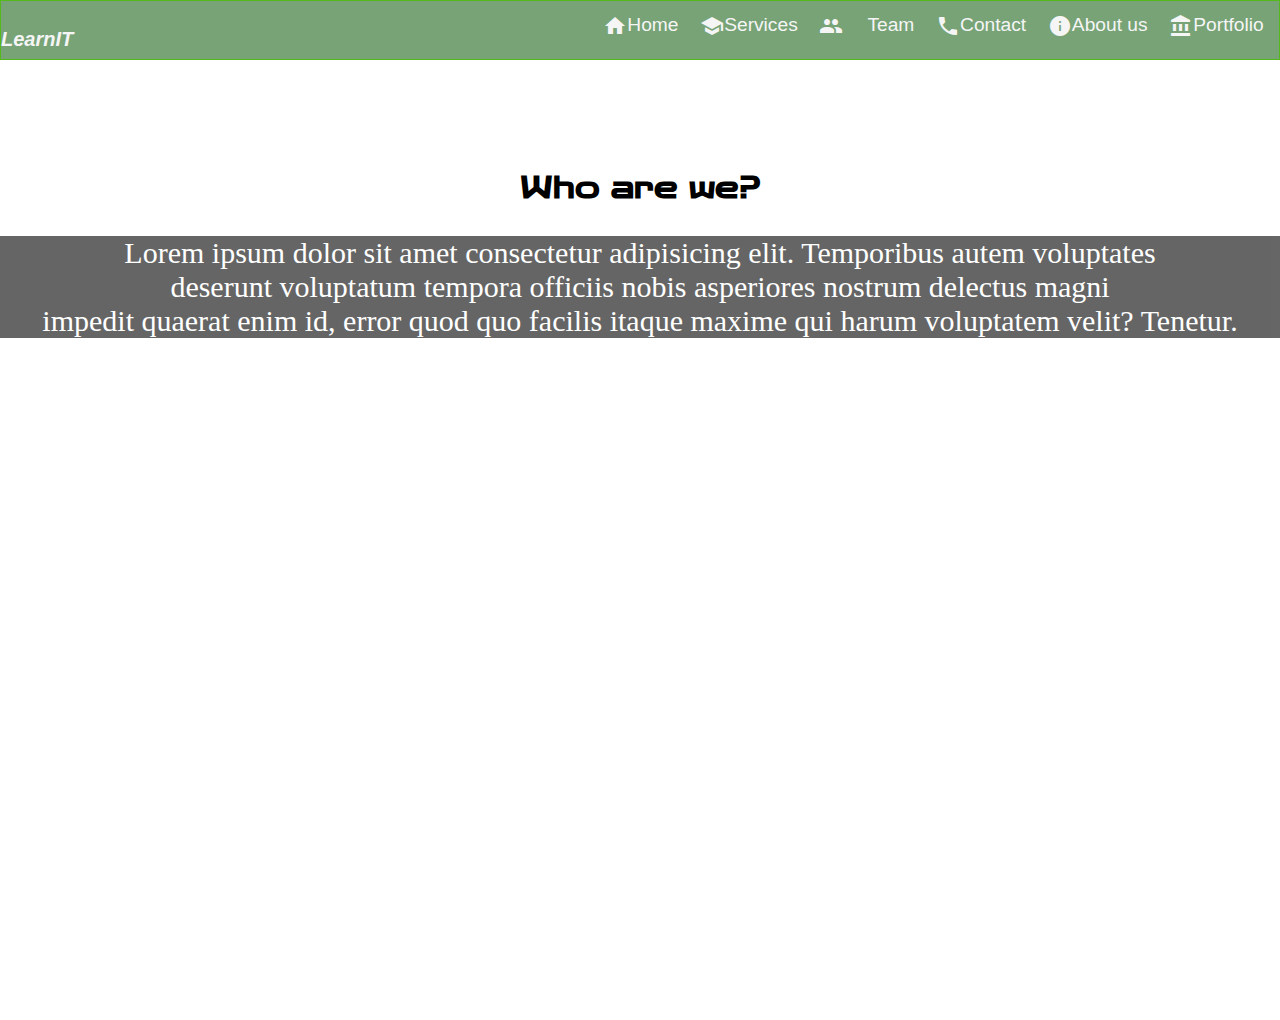
<file: about.html>
<!DOCTYPE html>
<html lang="en">

<head>
    <meta charset="UTF-8">
    <meta http-equiv="X-UA-Compatible" content="IE=edge">
    <meta name="viewport" content="width=device-width, initial-scale=1.0">
    <title>About us</title>
    <link rel="stylesheet" href="style/about.css">
    <link rel="stylesheet" href="https://cdnjs.cloudflare.com/ajax/libs/font-awesome/4.7.0/css/font-awesome.min.css">
    <link href="https://fonts.googleapis.com/css2?family=Zen+Dots&display=swap" rel="stylesheet">
    <link rel="preconnect" href="https://fonts.gstatic.com">
    <link rel="stylesheet" href="https://fonts.googleapis.com/icon?family=Material+Icons">
</head>
</head>

<body>
    <div class="navbar-container">
        <h4 class="nav-text"> <i>LearnIT</i> </h4>
        <ul>
            <li><a href="portfolio.html" class="navbar-link"><i class="material-icons">
                account_balance
            </i>Portfolio</a></li>
            <li><a href="about.html" class="navbar-link"><i class="material-icons">
                info
            </i> About us</a></li>
            <li><a href="contact.html" class="navbar-link"><i class="material-icons">
                call
            </i>Contact</a></li>
            <li><a href="team.html" class="navbar-link"><i class="material-icons">
                groups
            </i>Team</a></li>
            <li><a href="services.html" class="navbar-link"><i class="material-icons">
                school
            </i> Services</a></li>
            <li><a href="index.html" class="navbar-link"><i class="material-icons">
                        home
                    </i>Home</a></li>
        </ul>
    </div>
    <div class="about-box">
        <h3 class="about-head">Who are we?</h3>
        <p class="about-cont">Lorem ipsum dolor sit amet consectetur adipisicing elit. Temporibus autem voluptates <br>deserunt voluptatum tempora officiis nobis asperiores nostrum delectus magni<br> impedit quaerat enim id, error quod quo facilis itaque maxime qui harum voluptatem velit? Tenetur.</p>
    </div>
    
</body>
</file>
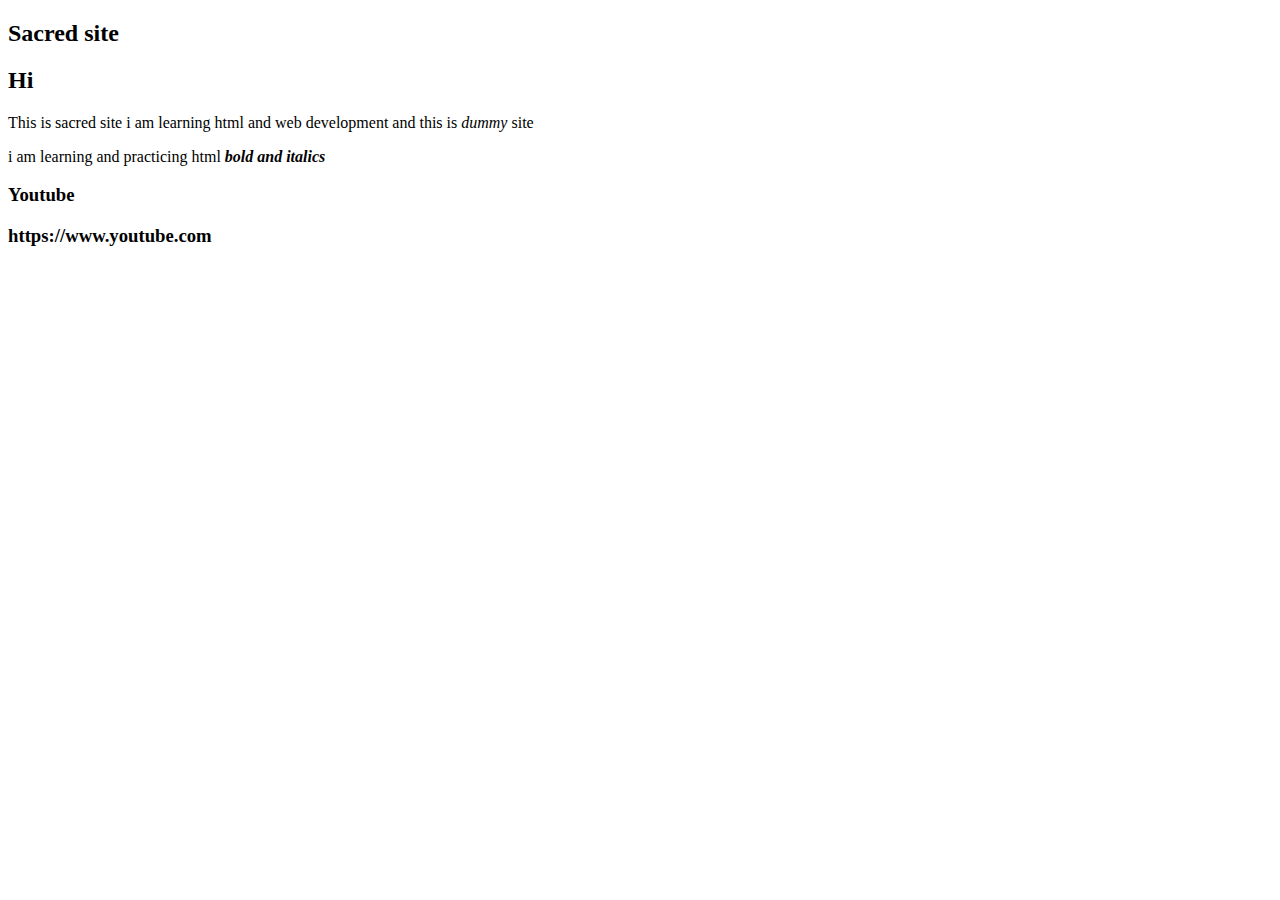
<file: boady_using.html>
<!DOCTYPE html>
<html lang="en">
    <head>
        <meta charset="UTF-8">
        <meta name="viewport" content="width=devicewidth, initial-scale=1.0">
        <meta http-equiv="X-UA-Compatible" content="ie-edge">
        <meta name="Discription" content="Description of my website">
        <title>Sacred site</title>
    </head>
    <body>
        
        <h2><strong>Sacred site</strong></h2>
        <h2>Hi</h2>
        <p>This is sacred site i am learning html and web development and this is <em>dummy</em> site</p>
        <p>i am learning and practicing html <strong><em>bold and italics</em></strong></p>
        <h3>Youtube <h3>
        <p>https://www.youtube.com</p>

        

    </body>
</html>
</file>
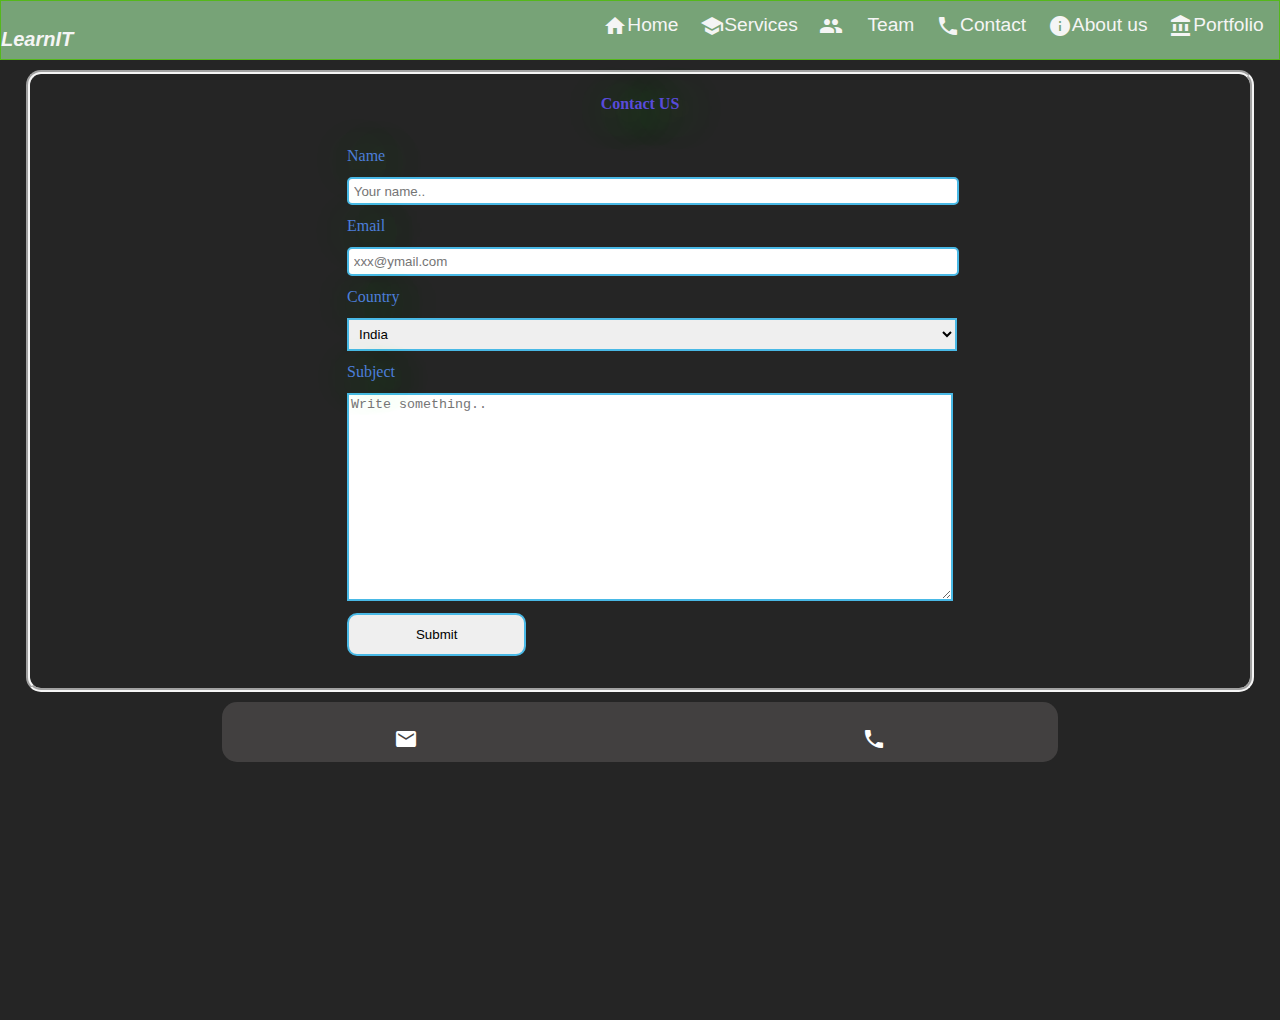
<file: contact.html>
<!DOCTYPE html>
<html lang="en">

<head>
    <meta charset="UTF-8">
    <meta http-equiv="X-UA-Compatible" content="IE=edge">
    <meta name="viewport" content="width=device-width, initial-scale=1.0">
    <title>Contact</title>
    <link rel="stylesheet" href="style/contact.css">
    <link rel="stylesheet" href="https://cdnjs.cloudflare.com/ajax/libs/font-awesome/4.7.0/css/font-awesome.min.css">

    <link rel="preconnect" href="https://fonts.gstatic.com">
    <link rel="stylesheet" href="https://fonts.googleapis.com/icon?family=Material+Icons">
</head>
</head>

<body>
    <div class="navbar-container">
        <h4 class="nav-text"> <i>LearnIT</i> </h4>
        <ul>
            <li><a href="portfolio.html" class="navbar-link"><i class="material-icons">
                account_balance
            </i>Portfolio</a></li>
            <li><a href="about.html" class="navbar-link"><i class="material-icons">
                info
            </i> About us</a></li>
            <li><a href="contact.html" class="navbar-link"><i class="material-icons">
                call
            </i>Contact</a></li>
            <li><a href="team.html" class="navbar-link"><i class="material-icons">
                groups
            </i>Team</a></li>
            <li><a href="services.html" class="navbar-link"><i class="material-icons">
                school
            </i> Services</a></li>
            <li><a href="index.html" class="navbar-link"><i class="material-icons">
                        home
                    </i>Home</a></li>
        </ul>
    </div>
    <div class="contact-container">
        <h4 class="contact-head">Contact US</h4>

        <div class="form-container">
            <form >
                <label for="fname">Name</label>
                <input type="text" class="input-text" id="fname" name="firstname" placeholder="Your name..">

                <label for="lname">Email</label>
                <input type="email" id="lname" class="input-text" name="lastname" placeholder="xxx@ymail.com">

                <label for="country">Country</label>
                <select id="country" class="select" name="country">
                    <option value="India">India</option>
                    <option value="Australia">Australia</option>
                    <option value="Canada">Canada</option>
                    <option value="USA">USA</option>
                </select>

                <label for="subject">Subject</label>
                <textarea id="subject" class="textarea" name="subject" placeholder="Write something.." style="height:200px"></textarea>

                <input type="submit" class="submit-btn" value="Submit">
        </div>

    </div>
    <div class="link-container">
        <a href=""><span class="material-icons icons-link"> mail</span></a>
        <a href=""><span class="material-icons icons-link"> sports_esports</span></a>
        <a href=""><span class="material-icons icons-link"> call</span></a>
            
        
    </div>

</body>

</html>
</file>
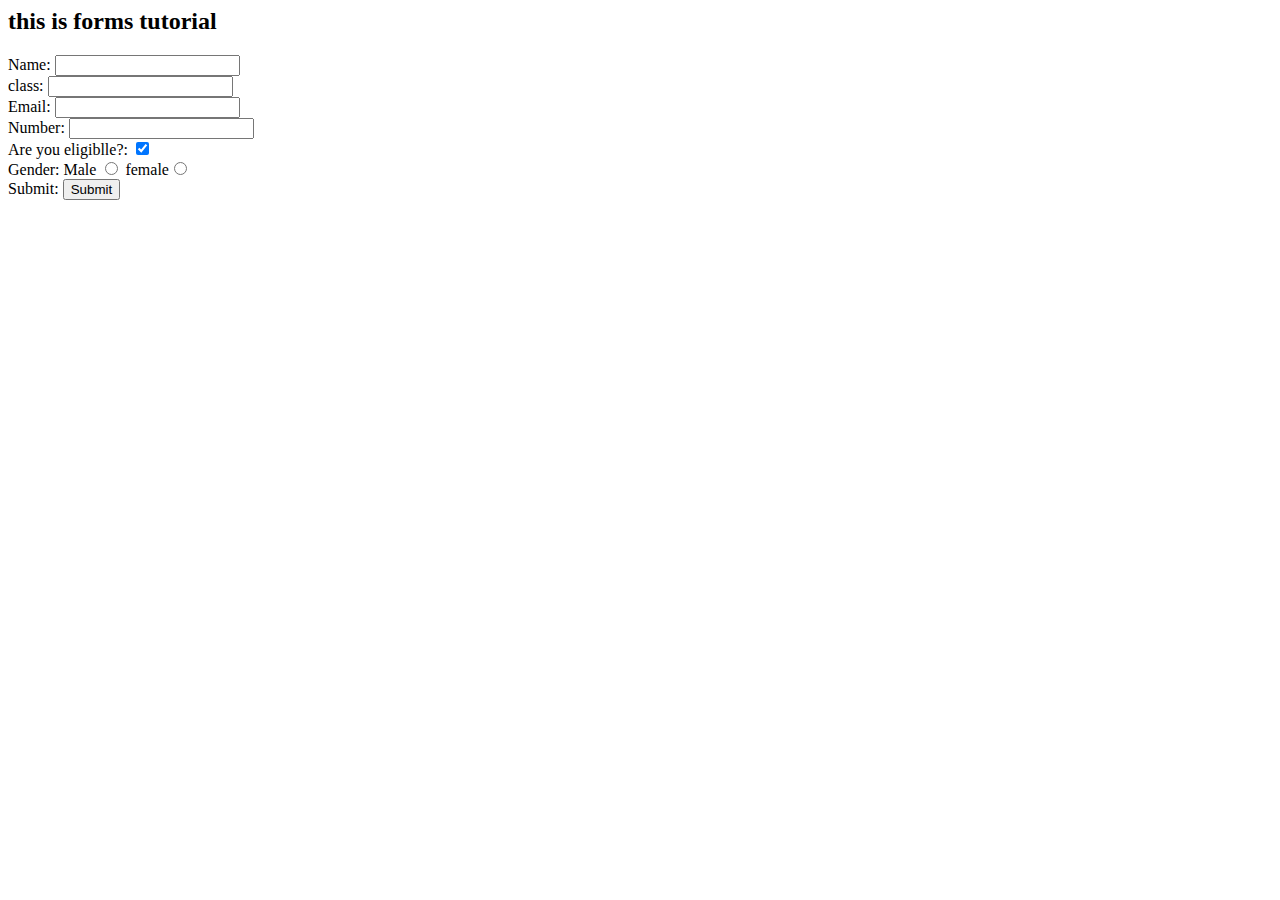
<file: forms.html>
<!Docktype html>
    <html lang="en">

    <head>
        <meta charset="UTF-8">
        <meta name="viewport" content="width=device-width, initial-scale=1.0">
        <meta http-equiv="X-UA-Compatible" content="ie=edge">
        <meta name="description" content="this is description of my website">
        <meta name="keywords" content="ank,scaredstudent,bestsite">
        <title>forms</title>
    </head>

    <body>
        <h2>this is forms tutorial</h2>
        <form action="myst.txt">
            <div>
                Name: <input type="text" name="name">
            </div>
            <div>
                class: <input type="text" name="class">
            </div>
            <div>
                Email: <input type="email" name="email">
            </div>
            Number: <input type="number">
        </div>
        <div>
            Are you eligiblle?: <input type="checkbox" name="eligiblity" checked>
        </div>
        <div>
            Gender: Male <input type="radio" name="gender"> female<input type="radio" name="gender">
        </div>
        <div>
            Submit: <input type="submit" name="submit">
        </div>
        
        </form>
    </body>


    </html>
</file>
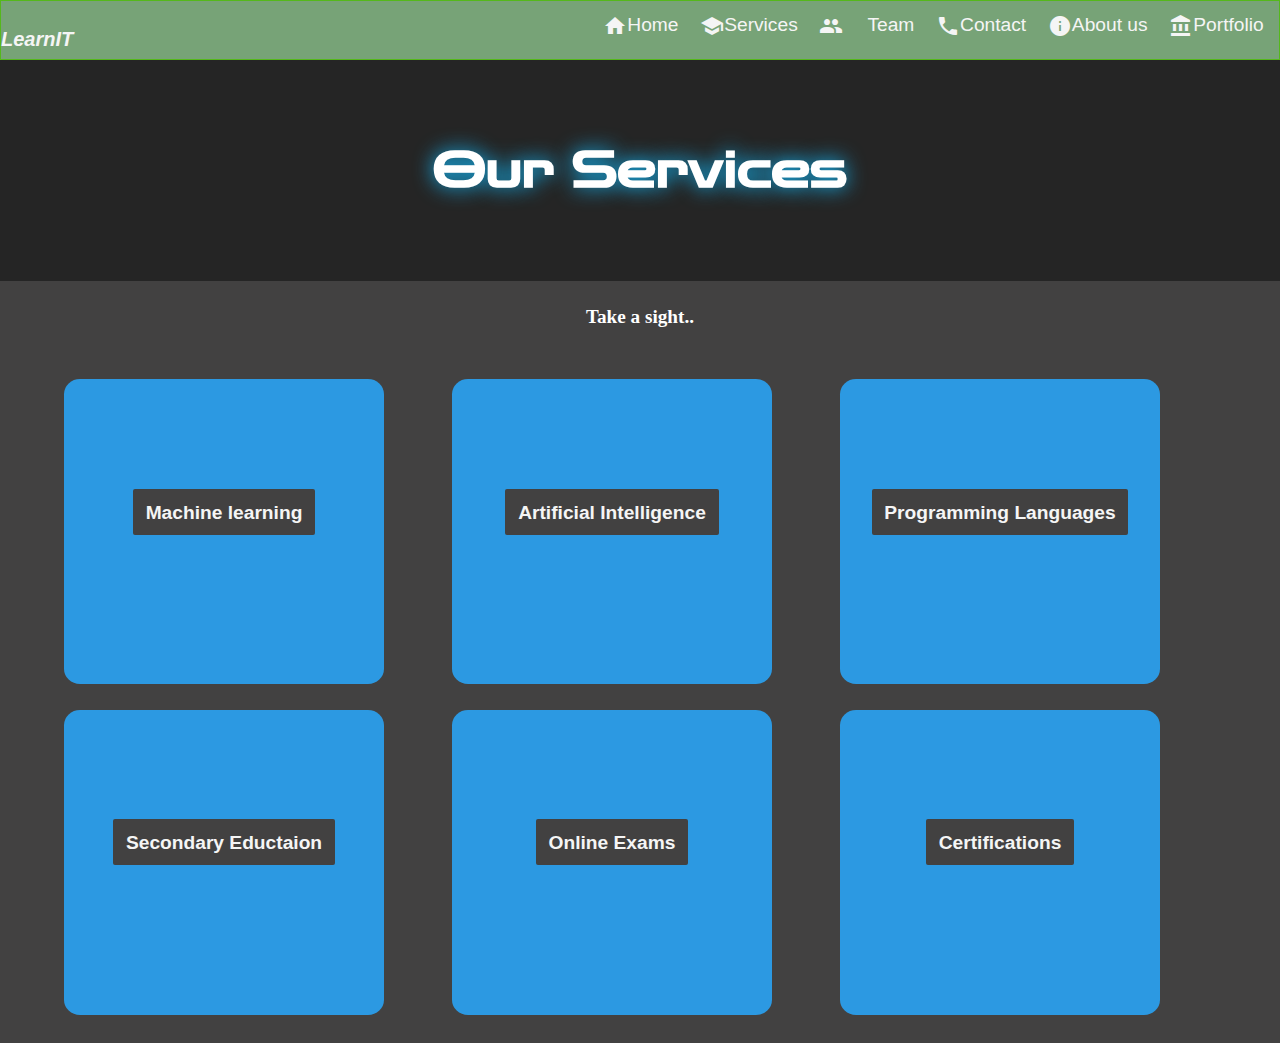
<file: services.html>
<!DOCTYPE html>
<html lang="en">

<head>
    <meta charset="UTF-8">
    <meta http-equiv="X-UA-Compatible" content="IE=edge">
    <meta name="viewport" content="width=device-width, initial-scale=1.0">
    <title>services</title>
    <link rel="stylesheet" href="style\services.css">
    <link rel="stylesheet" href="https://cdnjs.cloudflare.com/ajax/libs/font-awesome/4.7.0/css/font-awesome.min.css">
    <link rel="preconnect" href="https://fonts.gstatic.com">
    <link rel="stylesheet" href="https://fonts.googleapis.com/icon?family=Material+Icons">
    <link href="https://fonts.googleapis.com/css2?family=Zen+Dots&display=swap" rel="stylesheet">
</head>

<body>
    <div class="navbar-container">
        <h4 class="nav-text"> <i>LearnIT</i> </h4>
        <ul>
            <li><a href="portfolio.html" class="navbar-link"><i class="material-icons">
                        account_balance
                    </i>Portfolio</a></li>
            <li><a href="about.html" class="navbar-link"><i class="material-icons">
                        info
                    </i> About us</a></li>
            <li><a href="contact.html" class="navbar-link"><i class="material-icons">
                        call
                    </i>Contact</a></li>
            <li><a href="team.html" class="navbar-link"><i class="material-icons">
                        groups
                    </i>Team</a></li>
            <li><a href="services.html" class="navbar-link"><i class="material-icons">
                        school
                    </i> Services</a></li>
            <li><a href="index.html" class="navbar-link"><i class="material-icons">
                        home
                    </i>Home</a></li>
        </ul>
    </div>
    <div class="service-text-container">
        <h3 class="service-text">
            Our Services
        </h3>
    </div>
    <div class="services-container">
        <h4 class="text-cont">Take a sight..</h4>
        <div class="service-card">
            
            
            <h5 class="service-info">Machine learning</h5>
            
        </div>
        <div class="service-card">
            
            
            <h5 class="service-info">Artificial Intelligence</h5>
            
        </div>
        <div class="service-card">
            
            
            <h5 class="service-info">Programming Languages</h5>
            
        </div>
        <div class="service-card">
            
            
            <h5 class="service-info">Secondary Eductaion</h5>
            
        </div>
        <div class="service-card">
            
            
            <h5 class="service-info">Online Exams</h5>
            
        </div>
        <div class="service-card">
            
            
            <h5 class="service-info">Certifications</h5>
            
        </div>
    </div>
</body>
</file>
<file: style/about.css>
body{
    margin: 0;
    display: grid;
    grid-template-columns: auto auto auto auto auto auto auto auto;
    grid-template-rows: repeat(17,60px);
    column-gap: 1%;
    row-gap: 1%;
    background-image: url("https://wallpapercave.com/wp/wp1966211.jpg");
    background-size: cover;
    
}
/* ---------------Navbar------------------------ */
.navbar-container{
    border: 1px solid rgb(85, 184, 27);
    grid-column: 1/ span 8;
    grid-row: 1  ;

    background-color: rgb(119, 163, 119);
}
ul{
    list-style-type: none;
    display: inline;
    
    
}
li{
    display: inline
    
}
.nav-text{
    
    color: whitesmoke;
    font-size: 125%;
    display: inline-block;
    font-family: 'Nunito', sans-serif;
    float: left;
    
    
    
}
i{
    float: left;
    padding-bottom: 7px;
    
}
.navbar-link{
    color: whitesmoke;
    
    text-decoration: none;
    margin-right: 0.7%;
    margin-top: 0.5%;
    float: right;
    justify-content: center;
    font-family: 'Nunito', sans-serif;
    justify-content: center;
    font-size: 120%;
    padding: 0.5%;
}

.navbar-link:hover{
    color: rgb(49, 48, 48);
}
/* ---------about------------ */
.about-box{
    grid-column: 1 / span 8;
    grid-row: 3 / span 6;
}
.about-head{
    text-align: center;
    display: block;
    text-shadow: 0 0 15 blue;
    font-size: 30px;
    font-family: 'Zen Dots', cursive;
}
.about-cont{
    text-align: center;
    font-size: 30px;
    color: white;
    background-color: black;
    opacity: 60%;
}
</file>
<file: style/contact.css>
body{
    margin: 0;
    display: grid;
    grid-template-columns: auto auto auto auto auto auto auto auto;
    grid-template-rows: repeat(17,60px);
    column-gap: 1%;
    row-gap: 1%;
    background-color: rgb(37, 37, 37);
    
}
/* ---------------Navbar------------------------ */
.navbar-container{
    border: 1px solid rgb(85, 184, 27);
    grid-column: 1/ span 8;
    grid-row: 1  ;

    background-color: rgb(119, 163, 119);
}
ul{
    list-style-type: none;
    display: inline;
    
    
}
li{
    display: inline
    
}
.nav-text{
    
    color: whitesmoke;
    font-size: 125%;
    display: inline-block;
    font-family: 'Nunito', sans-serif;
    float: left;
    
    
    
}
i{
    float: left;
    padding-bottom: 7px;
    
}
.navbar-link{
    color: whitesmoke;
    
    text-decoration: none;
    margin-right: 0.7%;
    margin-top: 0.5%;
    float: right;
    justify-content: center;
    font-family: 'Nunito', sans-serif;
    justify-content: center;
    font-size: 120%;
    padding: 0.5%;
}

.navbar-link:hover{
    color: rgb(49, 48, 48);
}
/* --------------Contact------------------ */
.contact-container{
    border: 4px groove whitesmoke;
    grid-column: 1 / span 8;
    grid-row: 2 / span 9;
    margin-right: 2%;
    margin-left: 2%;
    justify-content: center;
    background-image: url(https://wallpapercave.com/wp/wp1966248.jpg);
    background-size: cover;
    border-radius: 15px;

}
.form-container{
    position: relative;
    left: 25%;
    padding: 1%;
    height: 90%;
}
label{
    display:block;
    color: rgb(76, 126, 218);
    text-shadow: 5px 5px 40px rgb(52, 184, 19);
    
}
.input-text{
    margin-top: 1%;
    margin-bottom: 1%;
    display: inline;
    width: 50%;
    padding: 0.4%;
    border-radius: 5px;
    border: 2px solid rgb(73, 185, 230);
}
.submit-btn{
    width: 15%;
    padding: 1%;
    border-radius: 10px;
    border: 2px solid rgb(73, 185, 230);
}
.textarea{
    display: block;
    width: 50%;
    margin-bottom: 1%;
    margin-top: 1%;
    
    border: 2px solid rgb(73, 185, 230);
}
.select{
    width: 51%;
    padding: 0.5%;
    margin-top: 1%;
    margin-bottom: 1%;
    border: 2px solid rgb(73, 185, 230);
}
.contact-head{
    text-align: center;
    color: rgb(89, 75, 219);
    text-shadow: 5px 5px 40px rgb(52, 184, 19);
}
/* ---------------link----------------- */
.link-container{
    background-color: rgb(66, 64, 64);
    grid-column: 2 / span 6;
    grid-row: 11 ;
    margin-right: 1%;
    margin-left: 1%;
    text-align: center;
    border-radius: 15px;
}
.icons-link{
    padding: 3%;
    color: white;
}
.icons-link:hover{
    color: blue;
}
</file>
